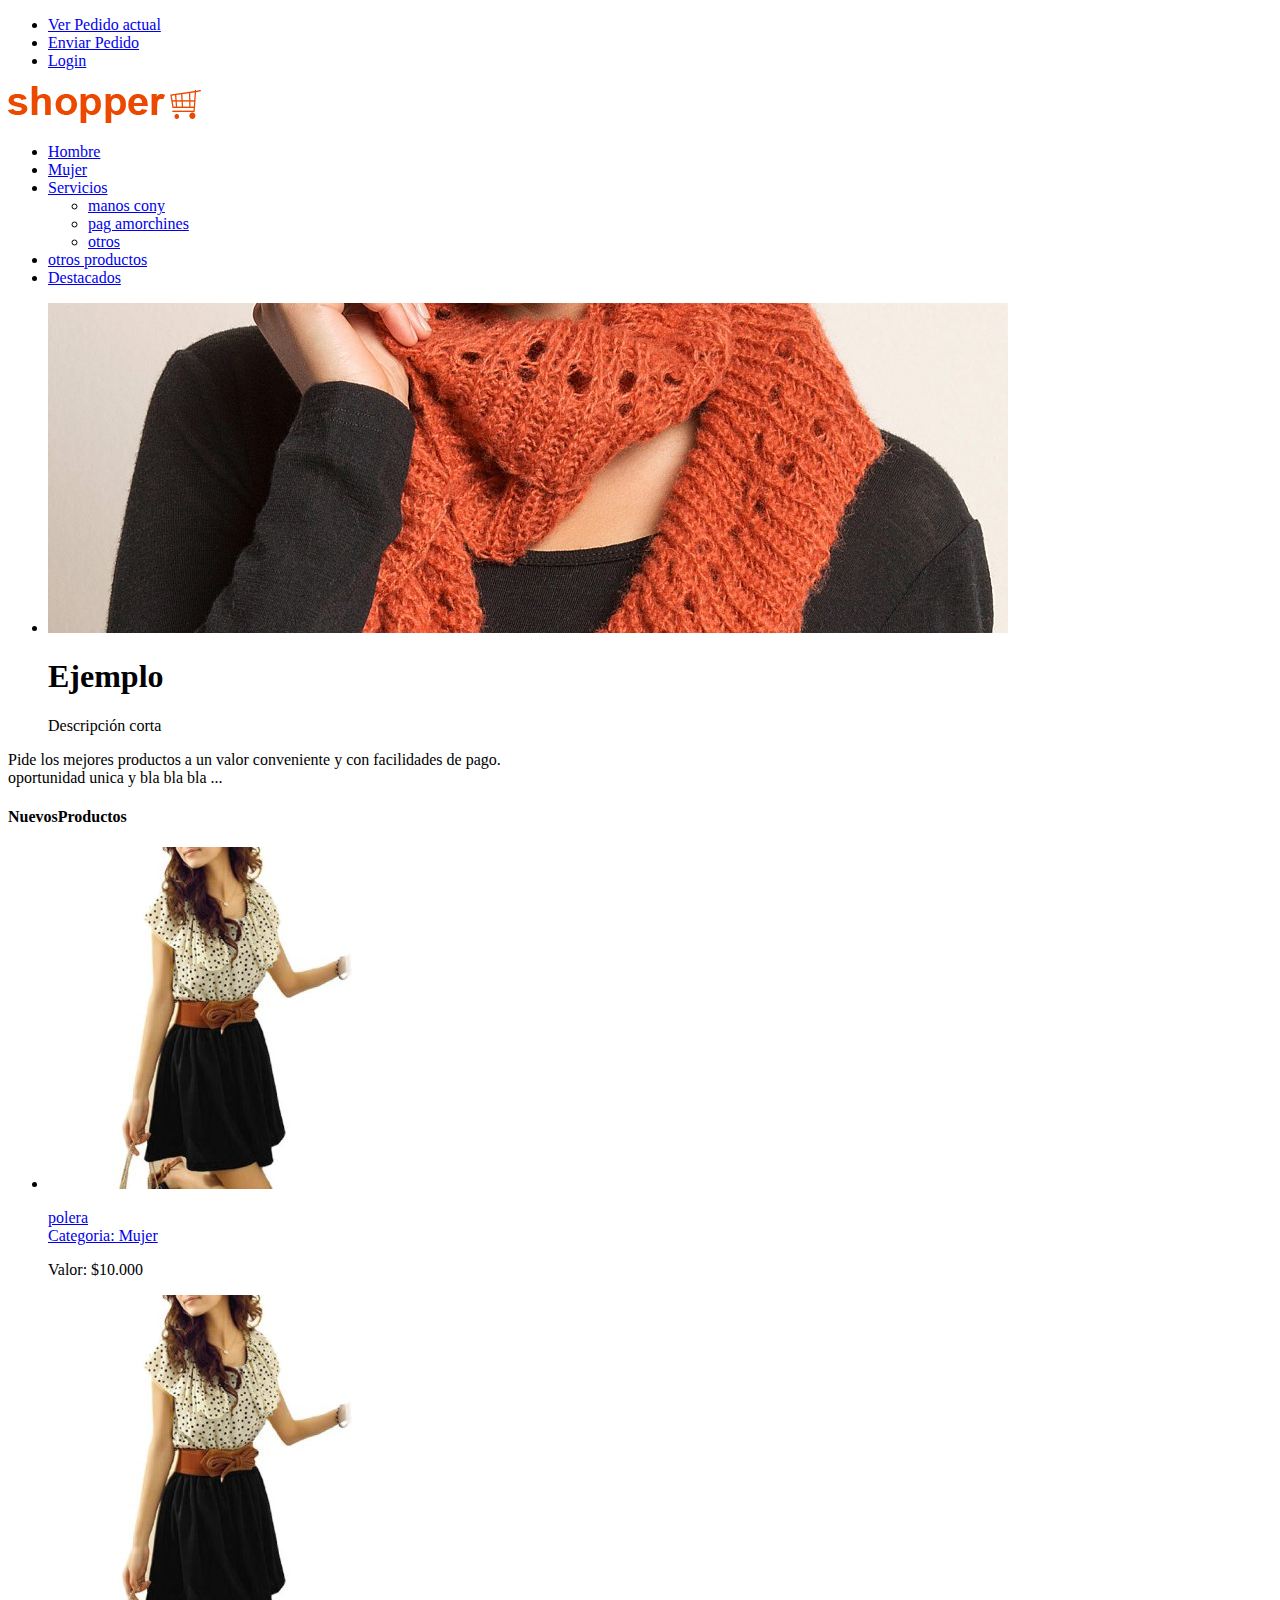
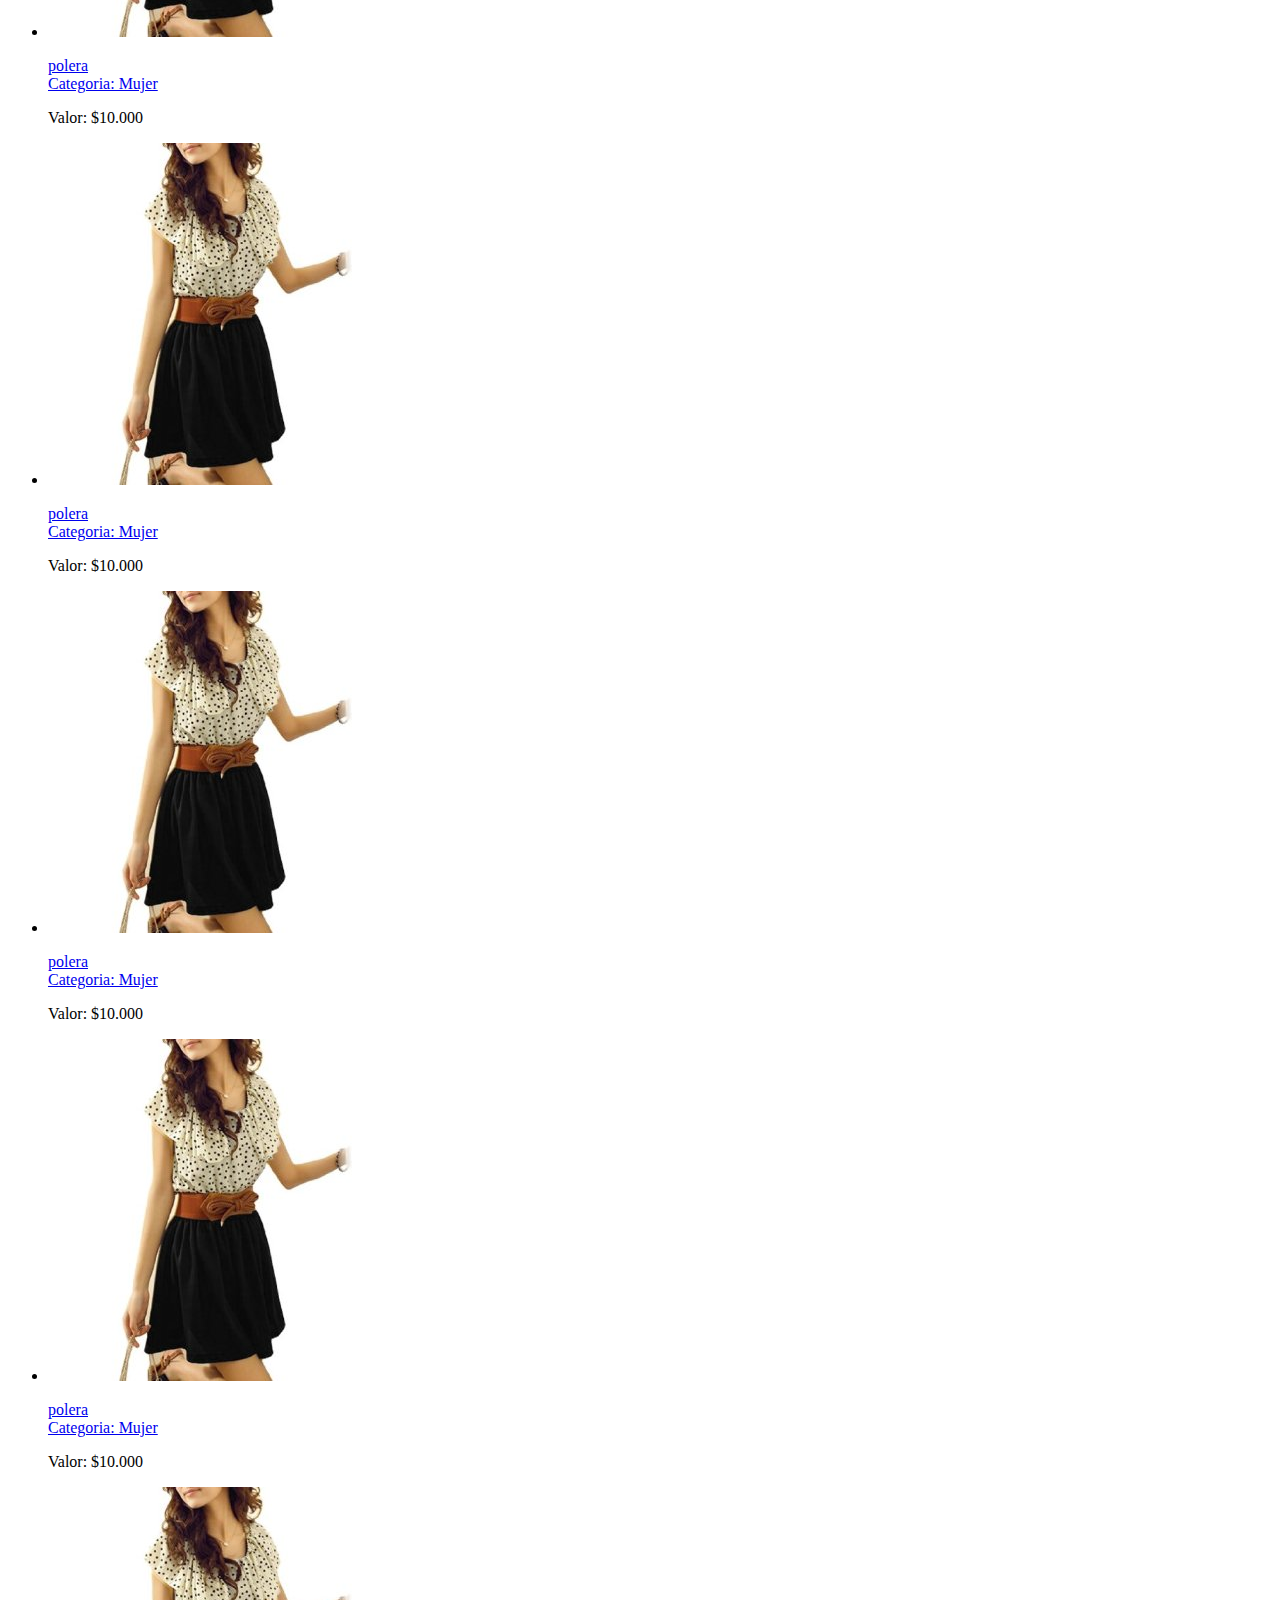
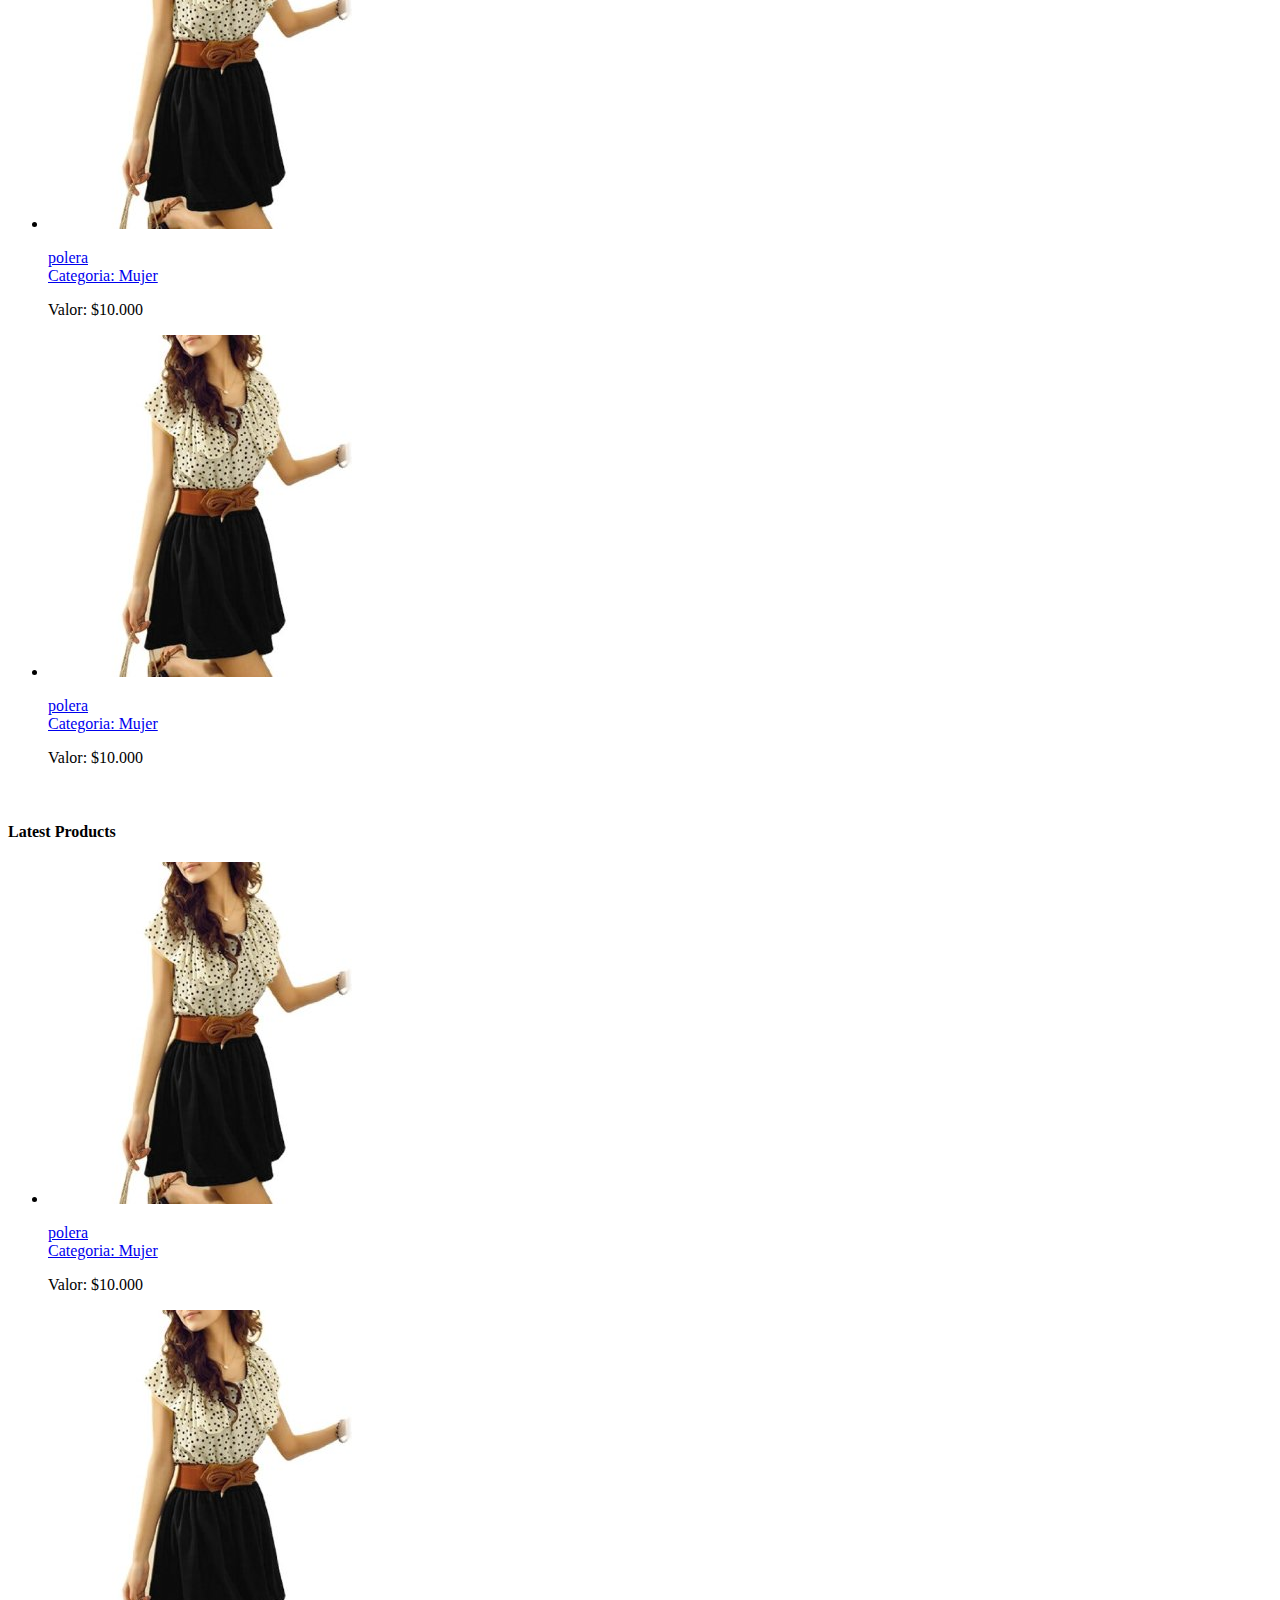
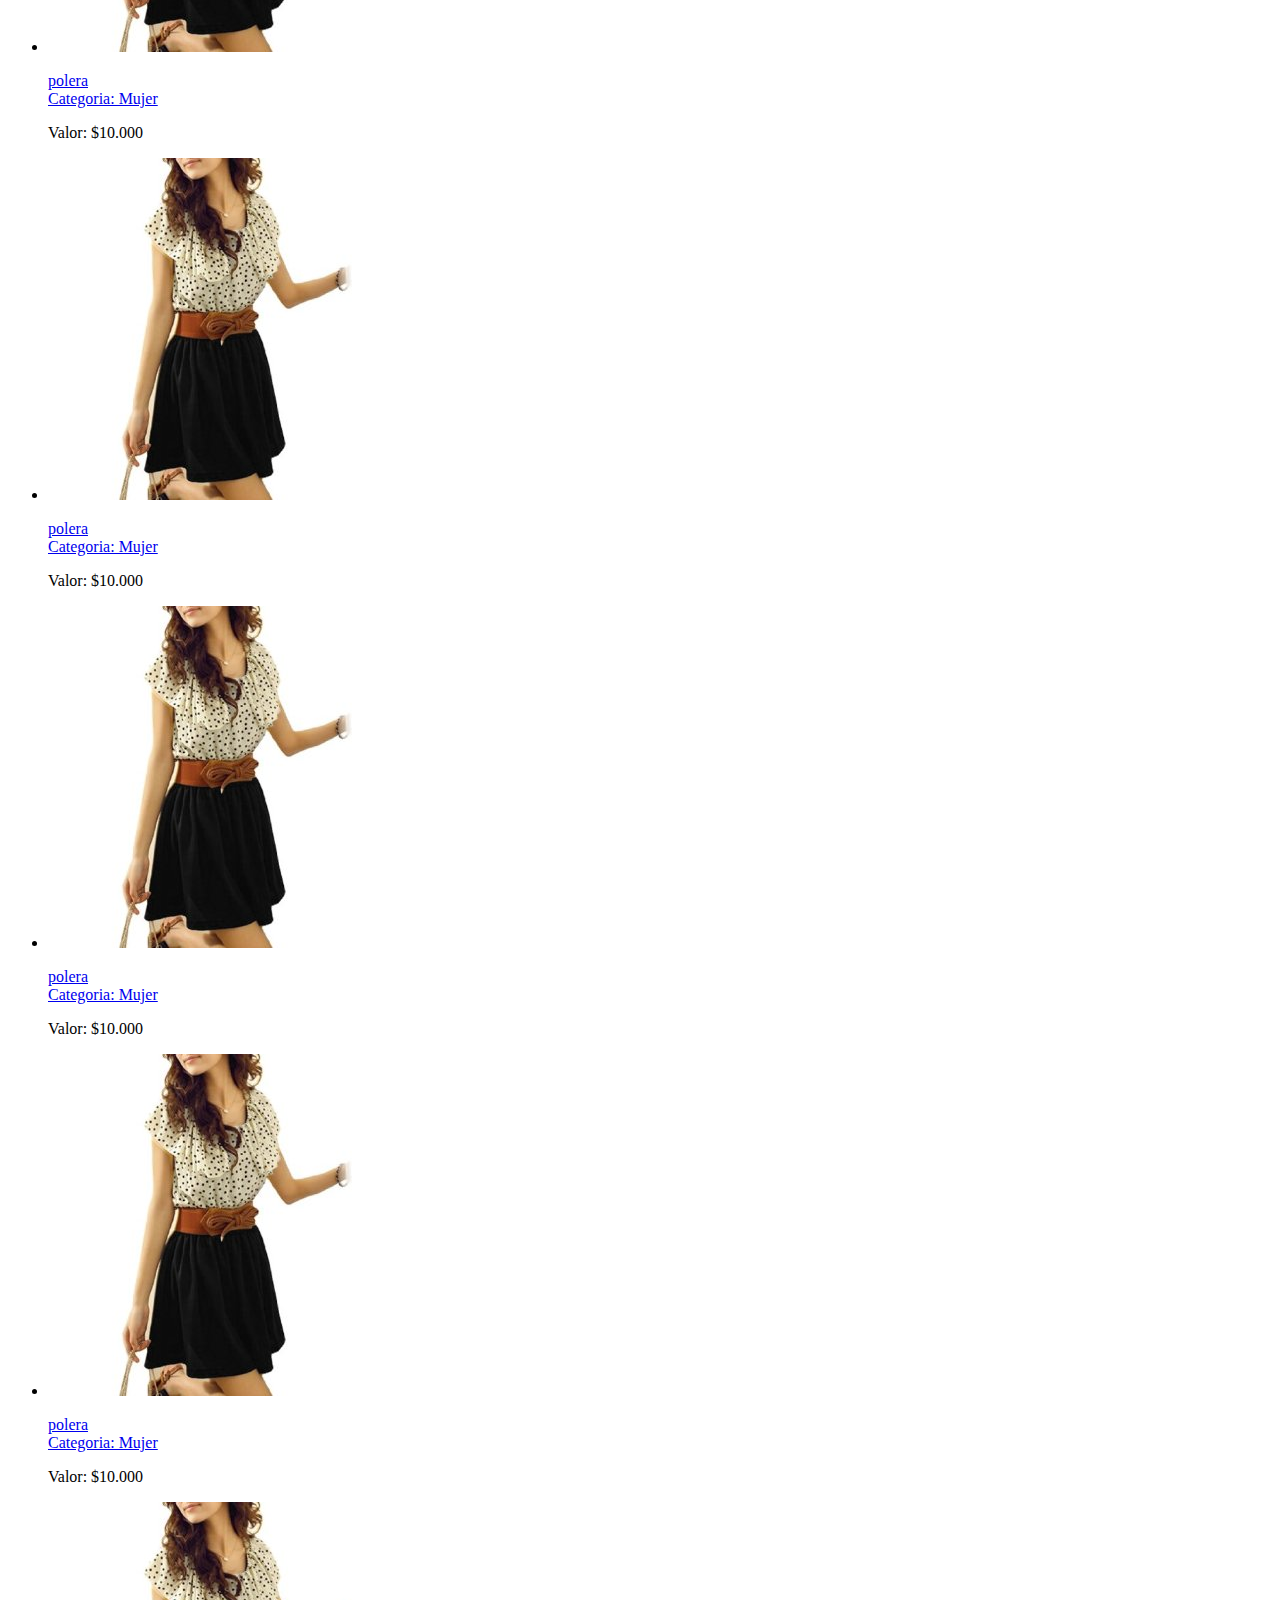
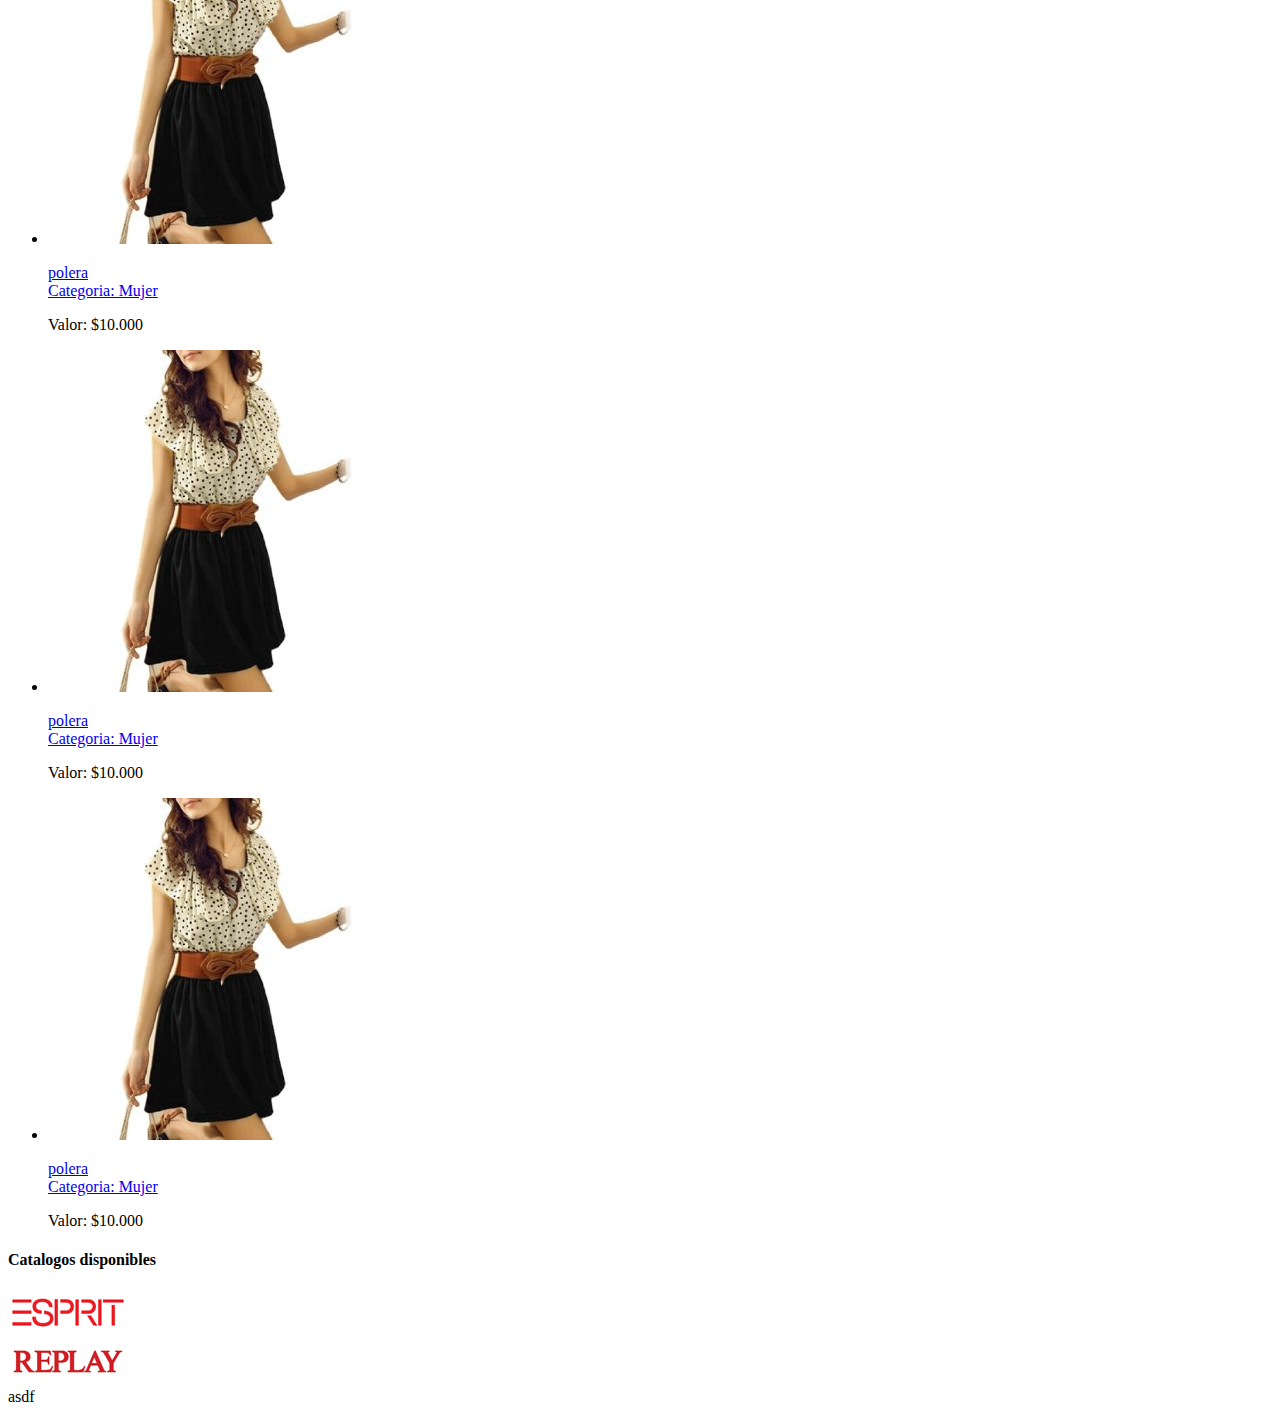
<file: esta es buena/paulina/index.html>
<!DOCTYPE html>
<html lang="en">
	<head>
		<meta charset="utf-8">
		<title>Bootstrap E-commerce Templates</title>
		<meta name="viewport" content="width=device-width, initial-scale=1.0">
		<meta name="description" content="">
		<!--[if ie]><meta content='IE=8' http-equiv='X-UA-Compatible'/><![endif]-->
		<!-- bootstrap -->

		<!--[if lt IE 9]>			
			<script src="http://html5shim.googlecode.com/svn/trunk/html5.js"></script>
			<script src="js/respond.min.js"></script>
		<![endif]-->
	</head>
    <body>		
		<div id="top-bar" class="container">
			<div class="row">
				<div class="span8 offset4">
					<div class="account pull-right">
						<ul class="user-menu">				
							<li><a href="cart.html">Ver Pedido actual</a></li>
							<li><a href="checkout.html">Enviar Pedido</a></li>
							<li><a href="Login.php">Login</a></li>	
						</ul>
					</div>
				</div>
			</div>
		</div>
		<div id="wrapper" class="container">
			<section class="navbar main-menu">
				<div class="navbar-inner main-menu">				
					<a href="index.html" class="logo pull-left"><img src="themes/images/logo.png" class="site_logo" alt=""></a>
					<nav id="menu" class="pull-right">
						<ul>
							<li><a href="./products.html">Hombre</a>					
								
							</li>															
							<li><a href="./products.html">Mujer</a></li>			
							<li><a href="./products.html">Servicios</a>
								<ul>									
									<li><a href="./products.html">manos cony </a></li>
									<li><a href="./products.html">pag amorchines</a></li>
									<li><a href="./products.html">otros</a></li>
								</ul>
							</li>							
							<li><a href="./products.html">otros productos</a></li>
							<li><a href="./products.html">Destacados</a></li>
						</ul>
					</nav>
				</div>
			</section>
			<section  class="homepage-slider" id="home-slider">
				<div class="flexslider">
					<ul class="slides">

						
						<li>
							<img src="themes/images/carousel/banner-2.jpg" alt="" />
							<div class="intro">
								<h1>Ejemplo</h1>
								<p><span>Descripción corta</span></p>
							</div>
						</li>

					</ul>
				</div>			
			</section>
			<section class="header_text">
				Pide los mejores productos a un valor conveniente y con facilidades de pago. 
				<br/>oportunidad unica y  bla bla bla ...
			</section>
			<section class="main-content">
				<div class="row">
					<div class="span12">													
						<div class="row">
							<div class="span12">
								<h4 class="title">
									<span class="pull-left"><span class="text"><span class="line">Nuevos<strong>Productos</strong></span></span></span>
									<span class="pull-right">
										<a class="left button" href="#myCarousel" data-slide="prev"></a><a class="right button" href="#myCarousel" data-slide="next"></a>
									</span>
								</h4>
								<div id="myCarousel" class="myCarousel carousel slide">
									<div class="carousel-inner">
										<div class="active item">
											<ul class="thumbnails">												
												<li class="span3">
													<div class="product-box">
														<span class="sale_tag"></span>
														<p><a href="product_detail.html"><img src="themes/images/ladies/1.jpg" alt="" /></a></p>
														<a href="product_detail.html" class="title">polera</a><br/>
														<a href="products.html" class="category">Categoria: Mujer</a>
														<p class="price">Valor: $10.000</p>
													</div>
												</li>
												<li class="span3">
													<div class="product-box">
														<span class="sale_tag"></span>
														<p><a href="product_detail.html"><img src="themes/images/ladies/1.jpg" alt="" /></a></p>
														<a href="product_detail.html" class="title">polera</a><br/>
														<a href="products.html" class="category">Categoria: Mujer</a>
														<p class="price">Valor: $10.000</p>
													</div>
												</li>
												<li class="span3">
													<div class="product-box">
														<span class="sale_tag"></span>
														<p><a href="product_detail.html"><img src="themes/images/ladies/1.jpg" alt="" /></a></p>
														<a href="product_detail.html" class="title">polera</a><br/>
														<a href="products.html" class="category">Categoria: Mujer</a>
														<p class="price">Valor: $10.000</p>
													</div>
												</li>
												<li class="span3">
													<div class="product-box">
														<span class="sale_tag"></span>
														<p><a href="product_detail.html"><img src="themes/images/ladies/1.jpg" alt="" /></a></p>
														<a href="product_detail.html" class="title">polera</a><br/>
														<a href="products.html" class="category">Categoria: Mujer</a>
														<p class="price">Valor: $10.000</p>
													</div>
												</li>
											</ul>
										</div>
										<div class="item">
											<ul class="thumbnails">
												<li class="span3">
													<div class="product-box">
														<span class="sale_tag"></span>
														<p><a href="product_detail.html"><img src="themes/images/ladies/1.jpg" alt="" /></a></p>
														<a href="product_detail.html" class="title">polera</a><br/>
														<a href="products.html" class="category">Categoria: Mujer</a>
														<p class="price">Valor: $10.000</p>
													</div>
												</li>
												<li class="span3">
													<div class="product-box">
														<span class="sale_tag"></span>
														<p><a href="product_detail.html"><img src="themes/images/ladies/1.jpg" alt="" /></a></p>
														<a href="product_detail.html" class="title">polera</a><br/>
														<a href="products.html" class="category">Categoria: Mujer</a>
														<p class="price">Valor: $10.000</p>
													</div>
												</li>
												<li class="span3">
													<div class="product-box">
														<span class="sale_tag"></span>
														<p><a href="product_detail.html"><img src="themes/images/ladies/1.jpg" alt="" /></a></p>
														<a href="product_detail.html" class="title">polera</a><br/>
														<a href="products.html" class="category">Categoria: Mujer</a>
														<p class="price">Valor: $10.000</p>
													</div>
												</li>										
											</ul>
										</div>
									</div>							
								</div>
							</div>						
						</div>
						<br/>
						<div class="row">
							<div class="span12">
								<h4 class="title">
									<span class="pull-left"><span class="text"><span class="line">Latest <strong>Products</strong></span></span></span>
									<span class="pull-right">
										<a class="left button" href="#myCarousel-2" data-slide="prev"></a><a class="right button" href="#myCarousel-2" data-slide="next"></a>
									</span>
								</h4>
								<div id="myCarousel-2" class="myCarousel carousel slide">
									<div class="carousel-inner">
										<div class="active item">
											<ul class="thumbnails">									<li class="span3">
													<div class="product-box">
														<span class="sale_tag"></span>
														<p><a href="product_detail.html"><img src="themes/images/ladies/1.jpg" alt="" /></a></p>
														<a href="product_detail.html" class="title">polera</a><br/>
														<a href="products.html" class="category">Categoria: Mujer</a>
														<p class="price">Valor: $10.000</p>
													</div>
												</li>
												<li class="span3">
													<div class="product-box">
														<span class="sale_tag"></span>
														<p><a href="product_detail.html"><img src="themes/images/ladies/1.jpg" alt="" /></a></p>
														<a href="product_detail.html" class="title">polera</a><br/>
														<a href="products.html" class="category">Categoria: Mujer</a>
														<p class="price">Valor: $10.000</p>
													</div>
												</li>
												<li class="span3">
													<div class="product-box">
														<span class="sale_tag"></span>
														<p><a href="product_detail.html"><img src="themes/images/ladies/1.jpg" alt="" /></a></p>
														<a href="product_detail.html" class="title">polera</a><br/>
														<a href="products.html" class="category">Categoria: Mujer</a>
														<p class="price">Valor: $10.000</p>
													</div>
												</li>
												<li class="span3">
													<div class="product-box">
														<span class="sale_tag"></span>
														<p><a href="product_detail.html"><img src="themes/images/ladies/1.jpg" alt="" /></a></p>
														<a href="product_detail.html" class="title">polera</a><br/>
														<a href="products.html" class="category">Categoria: Mujer</a>
														<p class="price">Valor: $10.000</p>
													</div>
												</li>
											</ul>
										</div>
										<div class="item">
											<ul class="thumbnails">
												<li class="span3">
													<div class="product-box">
														<span class="sale_tag"></span>
														<p><a href="product_detail.html"><img src="themes/images/ladies/1.jpg" alt="" /></a></p>
														<a href="product_detail.html" class="title">polera</a><br/>
														<a href="products.html" class="category">Categoria: Mujer</a>
														<p class="price">Valor: $10.000</p>
													</div>
												</li>
												<li class="span3">
													<div class="product-box">
														<span class="sale_tag"></span>
														<p><a href="product_detail.html"><img src="themes/images/ladies/1.jpg" alt="" /></a></p>
														<a href="product_detail.html" class="title">polera</a><br/>
														<a href="products.html" class="category">Categoria: Mujer</a>
														<p class="price">Valor: $10.000</p>
													</div>
												</li>
												<li class="span3">
													<div class="product-box">
														<span class="sale_tag"></span>
														<p><a href="product_detail.html"><img src="themes/images/ladies/1.jpg" alt="" /></a></p>
														<a href="product_detail.html" class="title">polera</a><br/>
														<a href="products.html" class="category">Categoria: Mujer</a>
														<p class="price">Valor: $10.000</p>
													</div>
												</li>
												<li class="span3">
													<div class="product-box">
														<span class="sale_tag"></span>
														<p><a href="product_detail.html"><img src="themes/images/ladies/1.jpg" alt="" /></a></p>
														<a href="product_detail.html" class="title">polera</a><br/>
														<a href="products.html" class="category">Categoria: Mujer</a>
														<p class="price">Valor: $10.000</p>
													</div>
												</li>								
											</ul>
										</div>
									</div>							
								</div>
							</div>						
						</div>
					<!--	<div class="row feature_box">						
							<div class="span4">
								<div class="service">
									<div class="responsive">	
										<img src="themes/images/feature_img_2.png" alt="" />
										<h4>MODERN <strong>DESIGN</strong></h4>
										<p>Lorem Ipsum is simply dummy text of the printing and printing industry unknown printer.</p>									
									</div>
								</div>
							</div>
							<div class="span4">	
								<div class="service">
									<div class="customize">			
										<img src="themes/images/feature_img_1.png" alt="" />
										<h4>FREE <strong>SHIPPING</strong></h4>
										<p>Lorem Ipsum is simply dummy text of the printing and printing industry unknown printer.</p>
									</div>
								</div>
							</div>
							<div class="span4">
								<div class="service">
									<div class="support">	
										<img src="themes/images/feature_img_3.png" alt="" />
										<h4>24/7 LIVE <strong>SUPPORT</strong></h4>
										<p>Lorem Ipsum is simply dummy text of the printing and printing industry unknown printer.</p>
									</div>
								</div>
							</div>	
						</div>
						-->		
					</div>				
				</div>
			</section>
			<section class="our_client">
				<h4 class="title"><span class="text">Catalogos disponibles</span></h4>
				<div class="row">					
					<div class="span2">
						<a href="#"><img alt="" src="themes/images/clients/14.png"></a>
					</div>
					<div class="span2">
						<a href="#"><img alt="" src="themes/images/clients/35.png"></a>
					</div>
				</div>
			</section>
			<section id="footer-bar">
		<!--		<div class="row">
					<div class="span3">
						<h4>Navigation</h4>
						<ul class="nav">
							<li><a href="./index.html">Home</a></li>  
							<li><a href="./about.html">About Us</a></li>
							<li><a href="./contact.html">Contac Us</a></li>
							<li><a href="./cart.html">Your Cart</a></li>
							<li><a href="./register.html">Login</a></li>							
						</ul>					
					</div>
					<div class="span4">
						<h4>My Account</h4>
						<ul class="nav">
							<li><a href="#">My Account</a></li>
							<li><a href="#">Order History</a></li>
							<li><a href="#">Wish List</a></li>
							<li><a href="#">Newsletter</a></li>
						</ul>
					</div>
					<div class="span5">
						<p class="logo"><img src="themes/images/logo.png" class="site_logo" alt=""></p>
						<p>Lorem Ipsum is simply dummy text of the printing and typesetting industry. the  Lorem Ipsum has been the industry's standard dummy text ever since the you.</p>
						<br/>
						<span class="social_icons">
							<a class="facebook" href="#">Facebook</a>
							<a class="twitter" href="#">Twitter</a>
							<a class="skype" href="#">Skype</a>
							<a class="vimeo" href="#">Vimeo</a>
						</span>
					</div>					
				</div>	
			</section>
			-->
			<section id="copyright">
				<span>asdf</span>
			</section>
		</div>
		<script src="themes/js/common.js"></script>
		<script src="themes/js/jquery.flexslider-min.js"></script>
		<script type="text/javascript">
			$(function() {
				$(document).ready(function() {
					$('.flexslider').flexslider({
						animation: "fade",
						slideshowSpeed: 4000,
						animationSpeed: 600,
						controlNav: false,
						directionNav: true,
						controlsContainer: ".flex-container" // the container that holds the flexslider
					});
				});
			});
		</script>
    </body>
</html>
</file>
